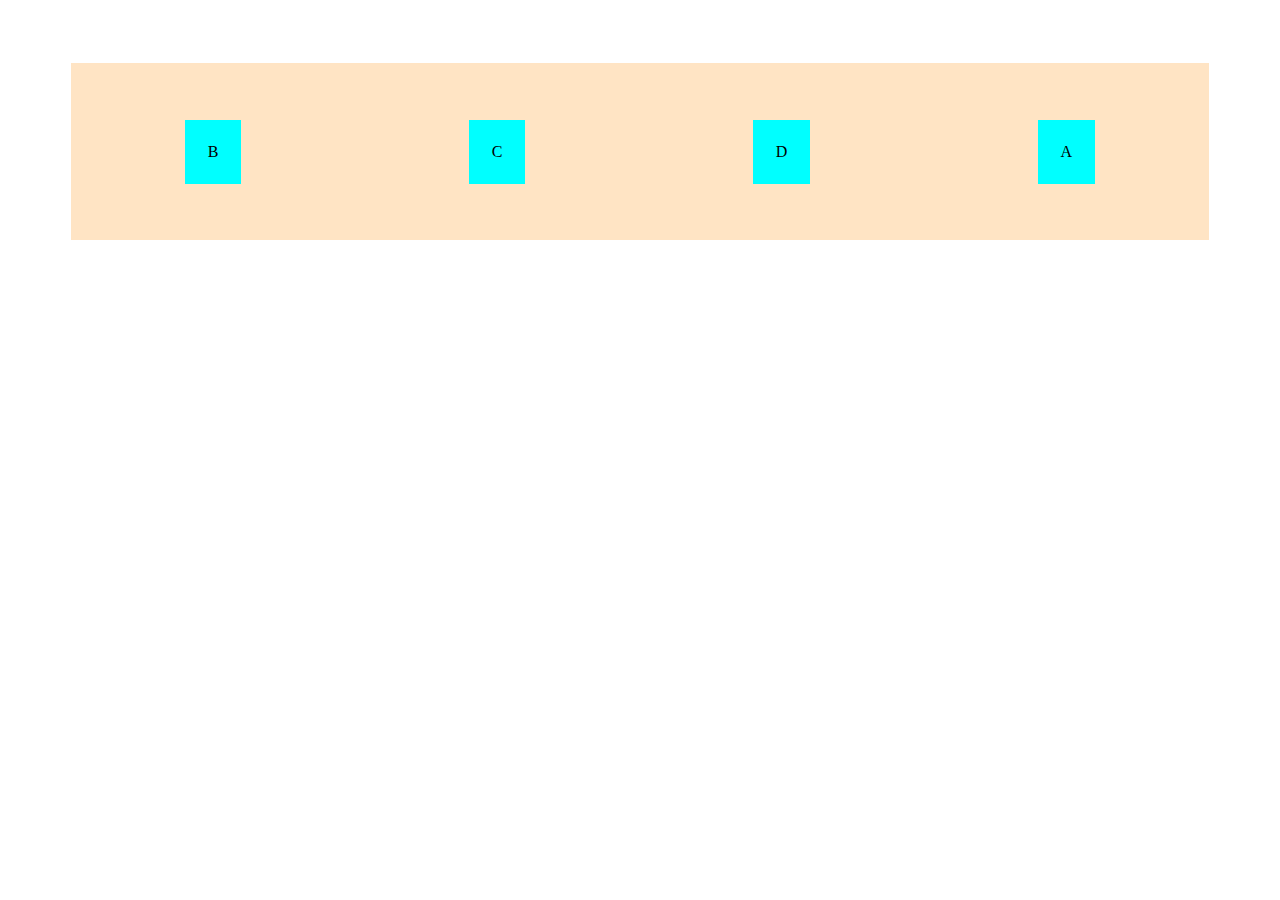
<file: flex.html>
<!DOCTYPE html>
<html>
<head>
	<title>flexbox</title>
	<link rel="stylesheet" type="text/css" href="div.css">
</head>
<body>

	<div class="parent">
	<div class="child" style="order:4">
		A
	</div>
	<div class="child">
			B
		</div>
		<div class="child">
			C
		</div>
		<div class="child">
			D
		</div>
	</div>
		
     
</body>
</html>
</file>
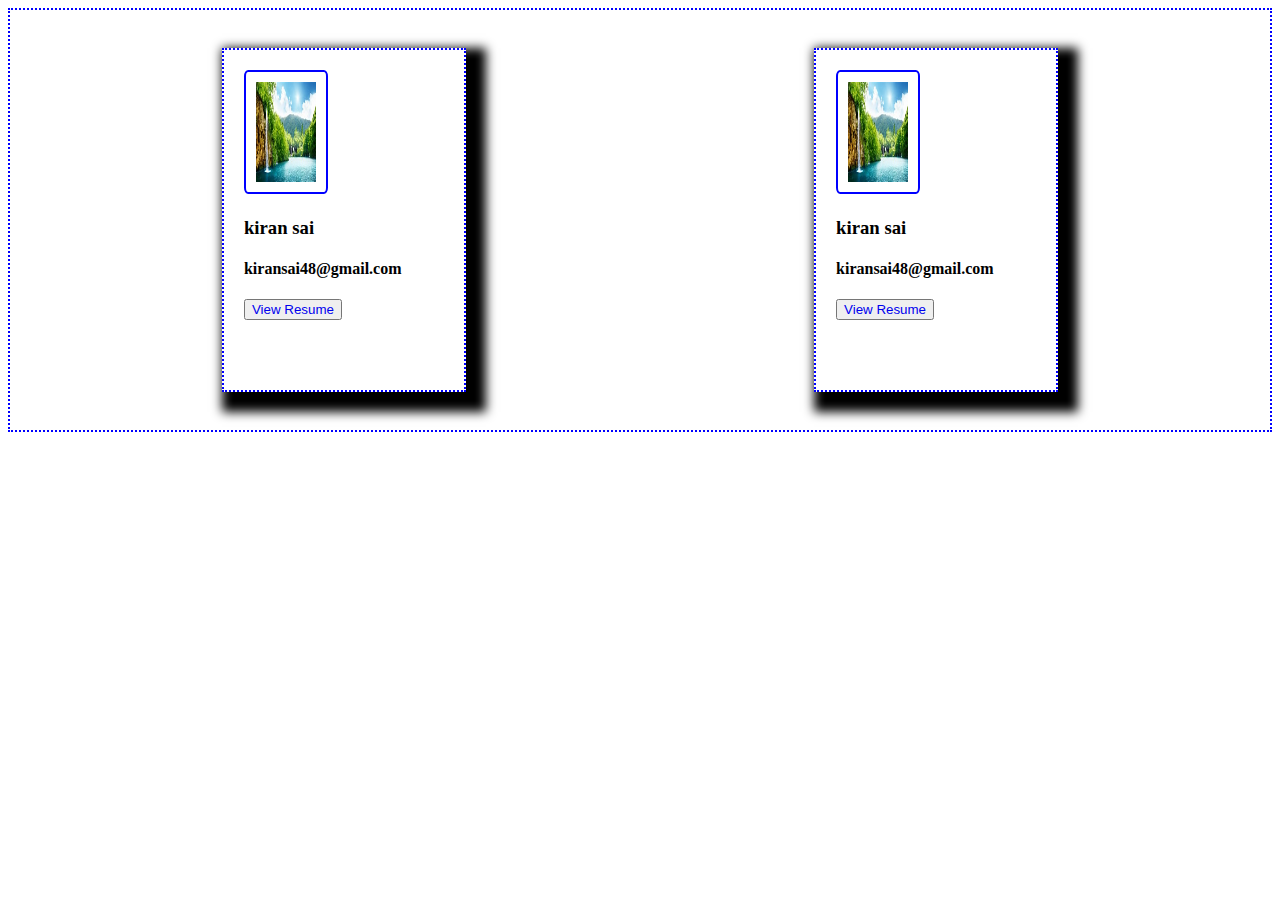
<file: First task/myfirstdevelopment.html>
<!DOCTYPE html>
<html>
<head>
	<meta name="viewport" content="width=device-width,
	intial-scale=1.0">
	<title>my website</title>
	<link rel="icon"  href="imga.png">
	<style type="text/css">
		.profile
		{
			display: flex;
		
			border:2px dotted blue;
			padding: 3%;
			margin:auto;
	    }
	   
	     .card
	    {
	    	border-radius: square;
	    	box-shadow: 10px 10px 10px 10px;
	    	
	    	border:2px dotted blue;
	    	margin: auto;
	    	padding: 20px;
	    	width:200px;
	    	height: 300px;
	    	
	    }
	    img
	    {
	    	border: 2px solid blue;
	    	border-radius:5%;
	    	margin: auto;
	    	padding: 5%;
	    	

	    }
	    button
	    {

          color:blue;
          
	    }
	    
	</style>
</head>
<body>
	<div class="profile">
		<div class="card" >
			<img src="th.png" width="60px" height="100px" style="align-items: left" >
				
			<h3>kiran sai</h3>
			<h4>kiransai48@gmail.com</h4>
			<button ><a href="sematic.html"  style="text-decoration:none">View Resume</a></button>


		</div>
			<div class="card" >
			<img src="th.png" width="60px" height="100px">
			<h3>kiran sai</h3>
			<h4>kiransai48@gmail.com</h4>
			<button> <a href="nonsemati.html"  style="text-decoration:none">View Resume</a></button>
		

			
		</div>
		
	</div>

</body>
</html>
</file>
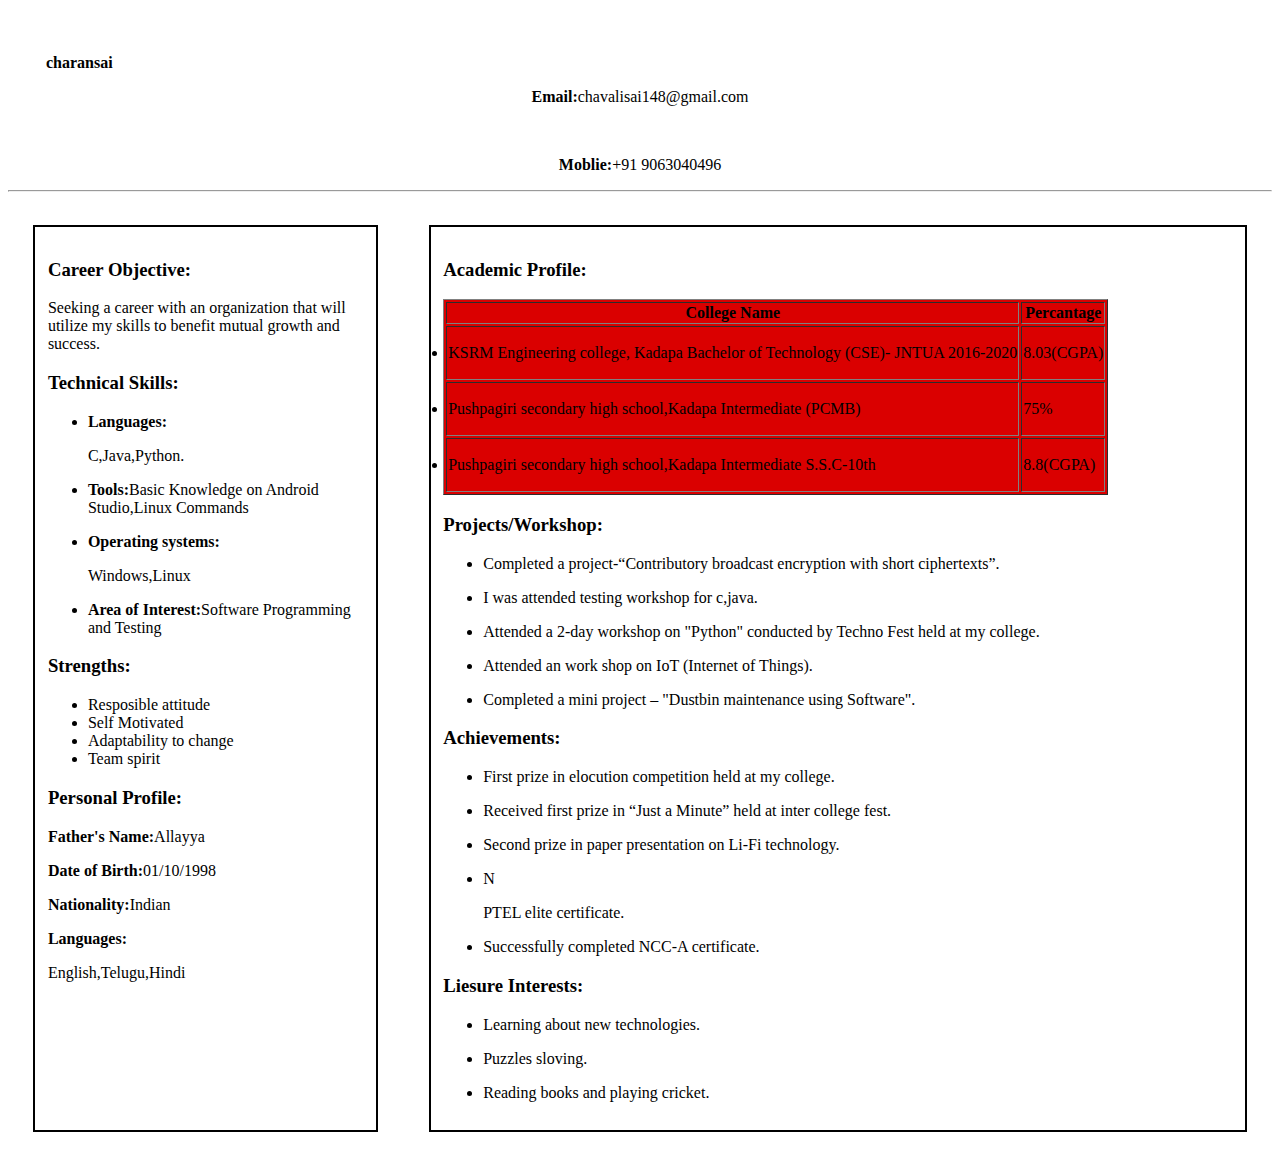
<file: First task/nonsemati.html>
<!DOCTYPE html>
<html>
<head>
	<meta name="viewport" content="width=device-width,
	intial-scale=1.0">
	<title>semantic</title>
    <style type="text/css">
    	.main
    	{
    		display:flex;
    	}
    	.left
    	{
    	
    		margin: 2%;
    		padding: 1%;
    		border-radius: square;
    		border:2px solid black;
    		width:30%;
    	}
    	.right
    	{
    		border:2px solid black;
    		width:75%;
    		margin: 2%;
    		padding: 1%;
    		border-radius: square;
    	}
    	@media only screen and (min-width:320px) and (max-width:480px)
		{
			body{
				color:yellow;
			}
			.main
    	{
    		display:flex;
    	}
    	.left
    	{
    	     display: flex;
    	     flex-direction: column;
    		margin: 1%;
    		padding: 1%;
    		border-radius: square;
    		border:2px solid black;
    		width: 50%;
    		text-align: center;
    	}
    	.right
    	{
    		display: flex;
    		flex-direction: column;
    		border:2px solid black;
    		width:120%;
    		margin: 1%;
    		padding: 1%;
    		border-radius: square;
    		text-align: center;
    	}
			
			
		}
    	@media only screen and (min-width:481px) and (max-width:781px)
		{
			body{
				color:blue;
			}
			.main
    	{
    		display:flex;
    	}
    	.left
    	{
    	
    		margin: 1%;
    		padding-right: 1%;
    		border-radius: square;
    		border:2px solid black;
    		width:50%;
    	}
    	.right
    	{
    		border:2px solid black;
    		width:100%;
    		margin: 2%;
    		padding: 1%;
    		border-radius: square;
    	}
			
		}
		@media only screen and (min-width:769px) and (max-width:1024px)
		{
			body{
				color:red;
			}
			.main
    	{
    		display:flex;
    	}
    	.left
    	{
    	
    		margin: 2%;
    		padding: 1%;
    		border-radius: square;
    		border:2px solid black;
    	}
    	.right
    	{
    		border:2px solid black;
    		width:100%;
    		margin: 2%;
    		padding: 1%;
    		border-radius: square;
    	}
			
		}
    </style>
</head>
<body>
	
		<p style="padding-left: 3%;padding-top: 3%"> <b>charansai</b> 
		<p style="text-align: center;"><b>Email:</b>chavalisai148@gmail.com</p><br>
		<p style="text-align:center;"><b>Moblie:</b>+91 9063040496
		</p>
	</p>
	<hr>
<div class="main">
	<div class="left">
		<h3> <b>Career Objective:</b></h3>
		<p>Seeking a career with an organization
           that will utilize my skills to benefit
           mutual growth and success.</p>
        <h3><b>Technical Skills:</b></h3>
        <ul>
        	<li><p><b>Languages:</b></p></li><p>C,Java,Python.</p>
        	<li><p><b>Tools:</b>Basic Knowledge on Android Studio,Linux Commands</p></li>
        	<li><p><b>Operating systems:</b></p></li><p>Windows,Linux</p>
        	<li><p><b>Area of Interest:</b>Software Programming and Testing</p></li>
        </ul>
        <h3> <b>Strengths:</b></h3>
          <ul>
          	<li>Resposible attitude</li>
          	<li>Self Motivated </li>
          	<li>Adaptability to change </li>
          	<li> Team spirit</li>

         </ul>
        <h3><b>Personal Profile:</b></h3>
        <p><b>Father's Name:</b>Allayya</p>
        <p><b>Date of Birth:</b>01/10/1998</p>
        <p><b>Nationality:</b>Indian</p>
        <p><b>Languages:</b></p><p>English,Telugu,Hindi</p>
	</div>
	<div class="right">
		 <h3><b>Academic Profile:</b></h3>
		  	<table bgcolor="dark" border="1">
		  		<tr>
		  			<th>College Name</th>
		  			<th>Percantage</th>
		  		</tr>
		  		<ul>
		  		<tr>
		  		<td><p><li> KSRM Engineering college, Kadapa
                            Bachelor of Technology (CSE)- JNTUA 
                            2016-2020</li></p></td>
                <td> 8.03(CGPA)</td>
                </tr>
                <tr>

                <td><p> <li>Pushpagiri secondary high school,Kadapa
                            Intermediate (PCMB)</li></p></td>
                <td> 75%</td>
            </tr>
            <tr>
                <td><p> <li>Pushpagiri secondary high school,Kadapa
                            Intermediate S.S.C-10th</li></p></td>
                            <td> 8.8(CGPA)</td>
                        </ul>
                </tr>

		  	</table>
		  	<h3><b>Projects/Workshop:</b></h3>
	         <ul>
	           <li><p> Completed a project-“Contributory broadcast encryption with
                  short ciphertexts”.</p></li>
               <li> <p>I was attended testing workshop for c,java.</p></li>
                <li><p>Attended a 2-day workshop on "Python" conducted by Techno
                    Fest held at my college.</p></li>
               <li><p> Attended an work shop on IoT (Internet of Things).</p></li>
               <li><p>Completed a mini project – "Dustbin maintenance using Software".</p></li>
             </ul>
            <h3><b>Achievements:</b></h3>
            <ul>
            	<li><p>First prize in elocution competition held at my college.</p></li>
                <li><p>Received first prize in “Just a Minute” held at inter college fest.</p></li>
                <li><p>Second prize in paper presentation on Li-Fi technology.</p></li>
                <li>N<p>PTEL elite certificate.</p></li>
                <li><p>Successfully completed NCC-A certificate.</p></li>
            </ul>
            <h3><b>Liesure Interests:</b></h3>
            <ul>
            	<li><p>Learning about new technologies.</p></li>
            	<li><p> Puzzles sloving.</p></li>
            	<li><p>Reading books and playing cricket.</p></li>
            </ul>
		
	</div>
</div>


</body>
</html>
</file>
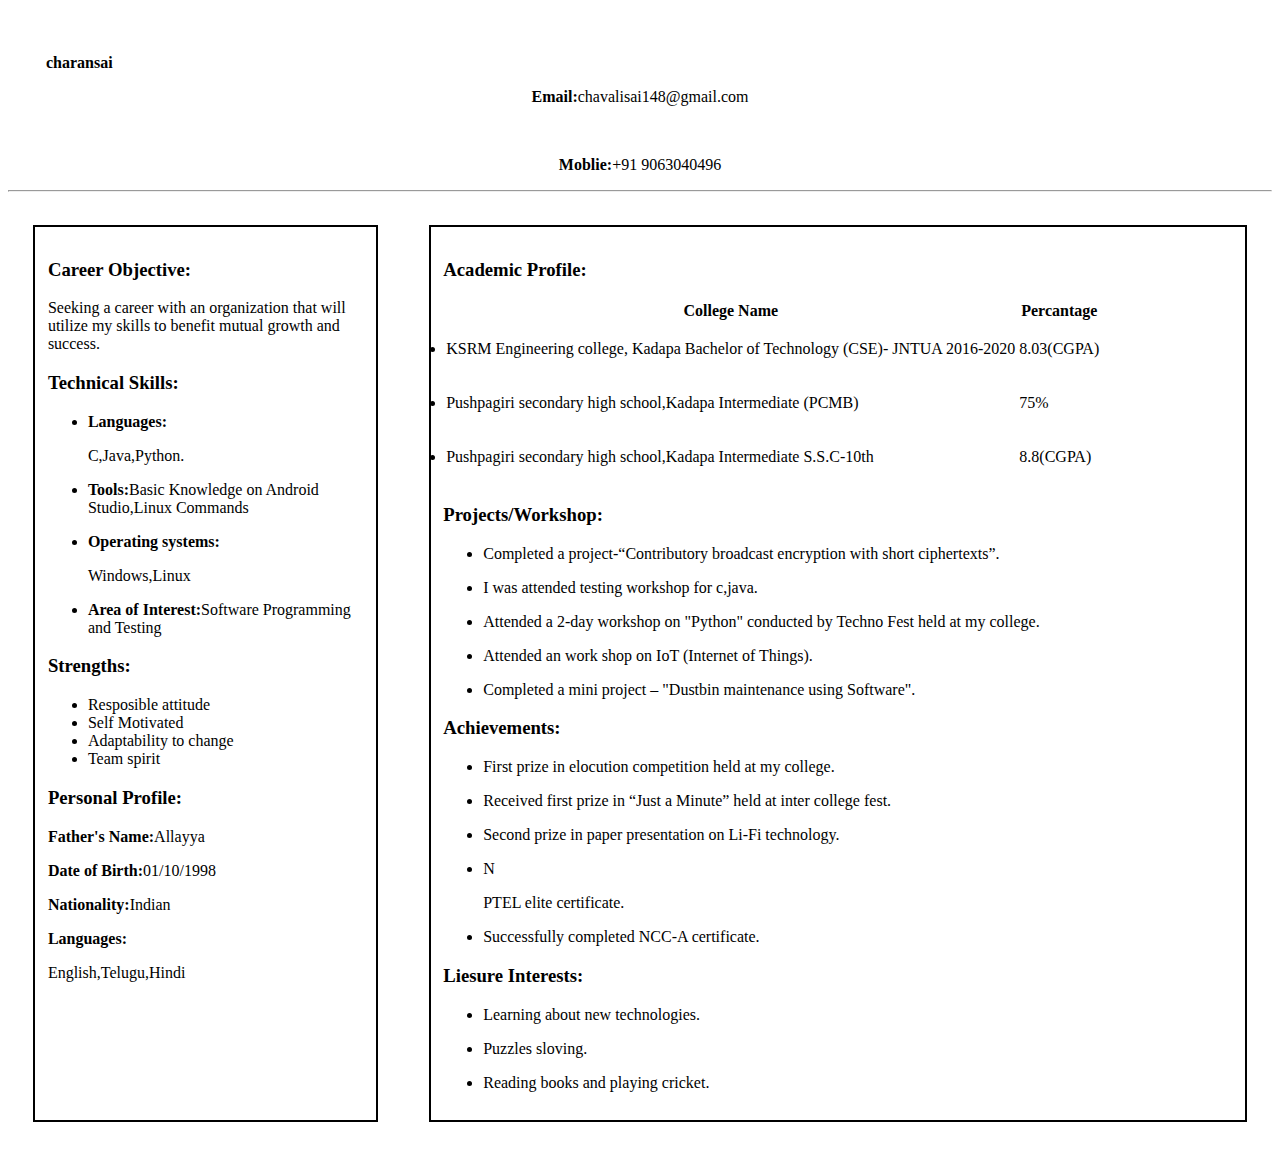
<file: First task/sematic.html>
<!DOCTYPE html>
<html>
<head>
	<meta name="viewport" content="width=device-width,
	intial-scale=1.0">
	<title>semantic</title>
    <style type="text/css">
    	.main
    	{
    		display:flex;
    	}
    	.left
    	{
    	
    		margin: 2%;
    		padding: 1%;
    		border-radius: square;
    		border:2px solid black;
    		width:30%;
    	}
    	.right
    	{
    		border:2px solid black;
    		width:75%;
    		margin: 2%;
    		padding: 1%;
    		border-radius: square;
    	}
    	@media only screen and (min-width:320px) and (max-width:480px)
		{
			body{
				color:yellow;
			}
			.main
    	{
    		display:flex;
    	}
    	.left
    	{
    	     display: flex;
    	     flex-direction: column;
    		margin: 1%;
    		padding: 1%;
    		border-radius: square;
    		border:2px solid black;
    		width: 50%;
    		text-align: center;
    	}
    	.right
    	{
    		display: flex;
    		flex-direction: column;
    		border:2px solid black;
    		width:120%;
    		margin: 1%;
    		padding: 1%;
    		border-radius: square;
    		text-align: center;
    	}
			
			
		}
    	@media only screen and (min-width:481px) and (max-width:781px)
		{
			body{
				color:blue;
			}
			.main
    	{
    		display:flex;
    	}
    	.left
    	{
    	
    		margin: 1%;
    		padding-right: 1%;
    		border-radius: square;
    		border:2px solid black;
    		width:50%;
    	}
    	.right
    	{
    		border:2px solid black;
    		width:100%;
    		margin: 2%;
    		padding: 1%;
    		border-radius: square;
    	}
			
		}
		@media only screen and (min-width:769px) and (max-width:1024px)
		{
			body{
				color:red;
			}
			.main
    	{
    		display:flex;
    	}
    	.left
    	{
    	
    		margin: 2%;
    		padding: 1%;
    		border-radius: square;
    		border:2px solid black;
    	}
    	.right
    	{
    		border:2px solid black;
    		width:100%;
    		margin: 2%;
    		padding: 1%;
    		border-radius: square;
    	}
			
		}
    </style>
</head>
<body>
	
		<p style="padding-left: 3%;padding-top: 3%"> <b>charansai</b> 
		<p style="text-align: center;"><b>Email:</b>chavalisai148@gmail.com</p><br>
		<p style="text-align:center;"><b>Moblie:</b>+91 9063040496
		</p>
	</p>
	<hr>
<div class="main">
	<div class="left">
		<h3> <b>Career Objective:</b></h3>
		<p>Seeking a career with an organization
           that will utilize my skills to benefit
           mutual growth and success.</p>
        <h3><b>Technical Skills:</b></h3>
        <ul>
        	<li><p><b>Languages:</b></p></li><p>C,Java,Python.</p>
        	<li><p><b>Tools:</b>Basic Knowledge on Android Studio,Linux Commands</p></li>
        	<li><p><b>Operating systems:</b></p></li><p>Windows,Linux</p>
        	<li><p><b>Area of Interest:</b>Software Programming and Testing</p></li>
        </ul>
        <h3> <b>Strengths:</b></h3>
          <ul>
          	<li>Resposible attitude</li>
          	<li>Self Motivated </li>
          	<li>Adaptability to change </li>
          	<li> Team spirit</li>

         </ul>
        <h3><b>Personal Profile:</b></h3>
        <p><b>Father's Name:</b>Allayya</p>
        <p><b>Date of Birth:</b>01/10/1998</p>
        <p><b>Nationality:</b>Indian</p>
        <p><b>Languages:</b></p><p>English,Telugu,Hindi</p>
	</div>
	<div class="right">
		 <h3><b>Academic Profile:</b></h3>
		  	<table>
		  		<tr>
		  			<th>College Name</th>
		  			<th>Percantage</th>
		  		</tr>
		  		<ul>
		  		<tr>
		  		<td><p><li> KSRM Engineering college, Kadapa
                            Bachelor of Technology (CSE)- JNTUA 
                            2016-2020</li></p></td>
                <td> 8.03(CGPA)</td>
                </tr>
                <tr>

                <td><p> <li>Pushpagiri secondary high school,Kadapa
                            Intermediate (PCMB)</li></p></td>
                <td> 75%</td>
            </tr>
            <tr>
                <td><p> <li>Pushpagiri secondary high school,Kadapa
                            Intermediate S.S.C-10th</li></p></td>
                            <td> 8.8(CGPA)</td>
                        </ul>
                </tr>

		  	</table>
		  	<h3><b>Projects/Workshop:</b></h3>
	         <ul>
	           <li><p> Completed a project-“Contributory broadcast encryption with
                  short ciphertexts”.</p></li>
               <li> <p>I was attended testing workshop for c,java.</p></li>
                <li><p>Attended a 2-day workshop on "Python" conducted by Techno
                    Fest held at my college.</p></li>
               <li><p> Attended an work shop on IoT (Internet of Things).</p></li>
               <li><p>Completed a mini project – "Dustbin maintenance using Software".</p></li>
             </ul>
            <h3><b>Achievements:</b></h3>
            <ul>
            	<li><p>First prize in elocution competition held at my college.</p></li>
                <li><p>Received first prize in “Just a Minute” held at inter college fest.</p></li>
                <li><p>Second prize in paper presentation on Li-Fi technology.</p></li>
                <li>N<p>PTEL elite certificate.</p></li>
                <li><p>Successfully completed NCC-A certificate.</p></li>
            </ul>
            <h3><b>Liesure Interests:</b></h3>
            <ul>
            	<li><p>Learning about new technologies.</p></li>
            	<li><p> Puzzles sloving.</p></li>
            	<li><p>Reading books and playing cricket.</p></li>
            </ul>
		
	</div>
</div>


</body>
</html>
</file>
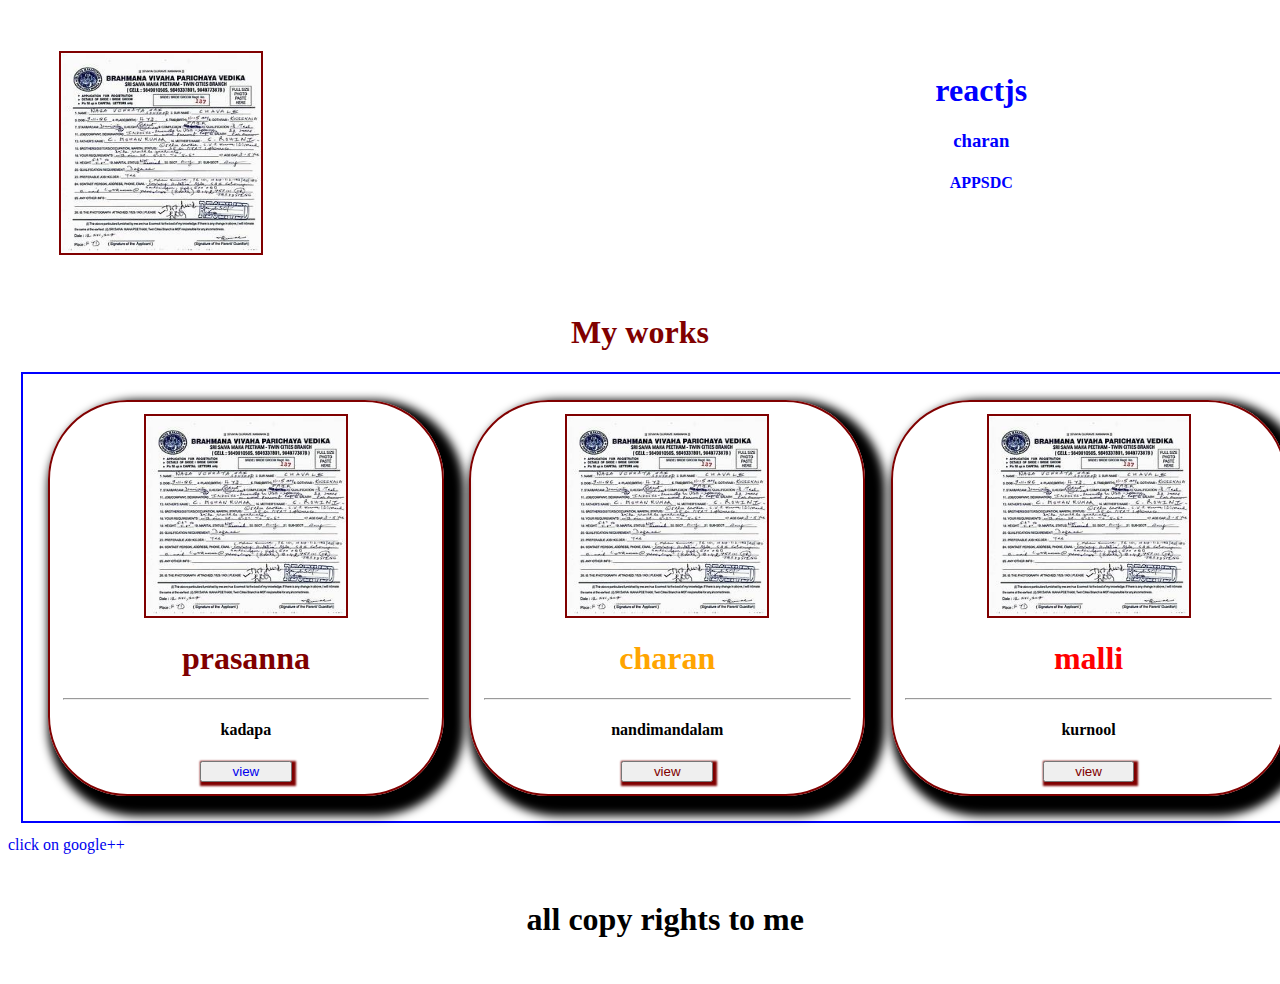
<file: website/card.html>
<html>
<head>
	<meta name="viewport" content="width=device-width,
	intial-scale=1.0">
	<title>profile cards</title>
	<link rel="icon"  href="imga.png">
	<style type="text/css">
		 .profile{
           display: flex;
           width: 100%;
           border: 2px solid blue;
           padding: 1%;
           margin: 1%;
		}
		.card{
             padding: 1%;
             margin: 1%;
             width: 30%;
             border: 2px solid maroon;
             text-align: center;
             box-shadow: 10px 10px 10px 10px;
             border-radius: 20%;
		}
		img{
			border-radius: 20;
			border: 2px solid maroon;
		}
		button{
			box-shadow: 2px 2px 2px 2px;
			color: maroon;
			width: 25%;
		}
		a{
			text-decoration: none;
		}
		.copy{
                   text-decoration: none;
                   text-align: center;
                   width: 100%;
                   margin: 1%;
                   padding: 1%;
                }
                .header
                {
                	display: flex;
                	width: 100%;
                	margin:1%;
                	padding: 1%;
                }
                .header>div{
                	width: 50%;
                	padding: 1%;
                     margin: 1%;
                }
                .right{
                	text-align: center;
                }
               


		@media only screen and (min-width:320px) and (max-width:480px)
		{
			.profile,.header{
				display: flex;
				flex-direction: column;
				max-width:100%;
			}
			.profile>div,.header>div{
				width: 90%;
				text-align: center;
			}
			
		}
		@media only screen and (min-width:481px) and (max-width:781px)
		{
			body{
				color:blue;
			}
			.profile{
				display: flex;
				flex-direction: row;
				max-width:100%;
			}
			.profile>div{
				width: 90%;
				background-color: green;
			}
		}
		@media only screen and (min-width:769px) and (max-width:1024px)
		{
			body{
				color:blue;
			}
			.profile{
				display: flex;
				flex-direction: row;
				max-width:100%;
			}
			.profile>div{
				width: 90%;
				background-color: yellow;
			}
		}


	</style>
	</head>
	<body>
		<div class="header">
			<div class="left">
				<img src="imga.png" width="200px" height="200px">
			</div>
			<div class="right">
				<h1 style="color: blue"> reactjs</h1>
				<h3 style="color: blue"> charan</h3>
				<h4 style="color: blue"> APPSDC</h4>
			
			</div>
		</div>
		<h1 style="text-align: center; color: maroon">My works </h1>
		<div class="profile">
			<div class="card">
				<img src="imga.png" width="200px" height="200px" alt="profliecard">
				<h1 style="color:maroon"> prasanna </h1>
				<hr>
				<h4>kadapa</h4>
				<button><a href="#"> view </a></button>
			</div>
			<div class="card">
					<img src="imga.png" width="200px" height="200px" alt="profliecard">
					<h1 style="color: orange"> charan</h1>
				<hr>
					<h4>nandimandalam</h4>
					<button>view</button>
			</div>
			<div class="card">
					<img src="imga.png" width="200px" height="200px" alt="profliecard">
					<h1 style="color: red"> malli </h1>
					<hr>
					 <h4>kurnool</h4>
					 <button>view</button>
		</div>
	</div>
	<a href="mailto:chavalisai48@gmail.com"> click on google++</a>
	<!-- Footer -->
	<div class="copy">
		<h1> all copy rights to me </h1>
	</div>

	</body>
</file>
<file: div.css>
*{
	text-align: center;

}
.parent{
	background-color: bisque;
	margin: 5%;
	display: flex;

	justify-content:space-around;

}
.child{
	background-color: aqua;
	margin:5%;
	padding: 2%

}
</file>
